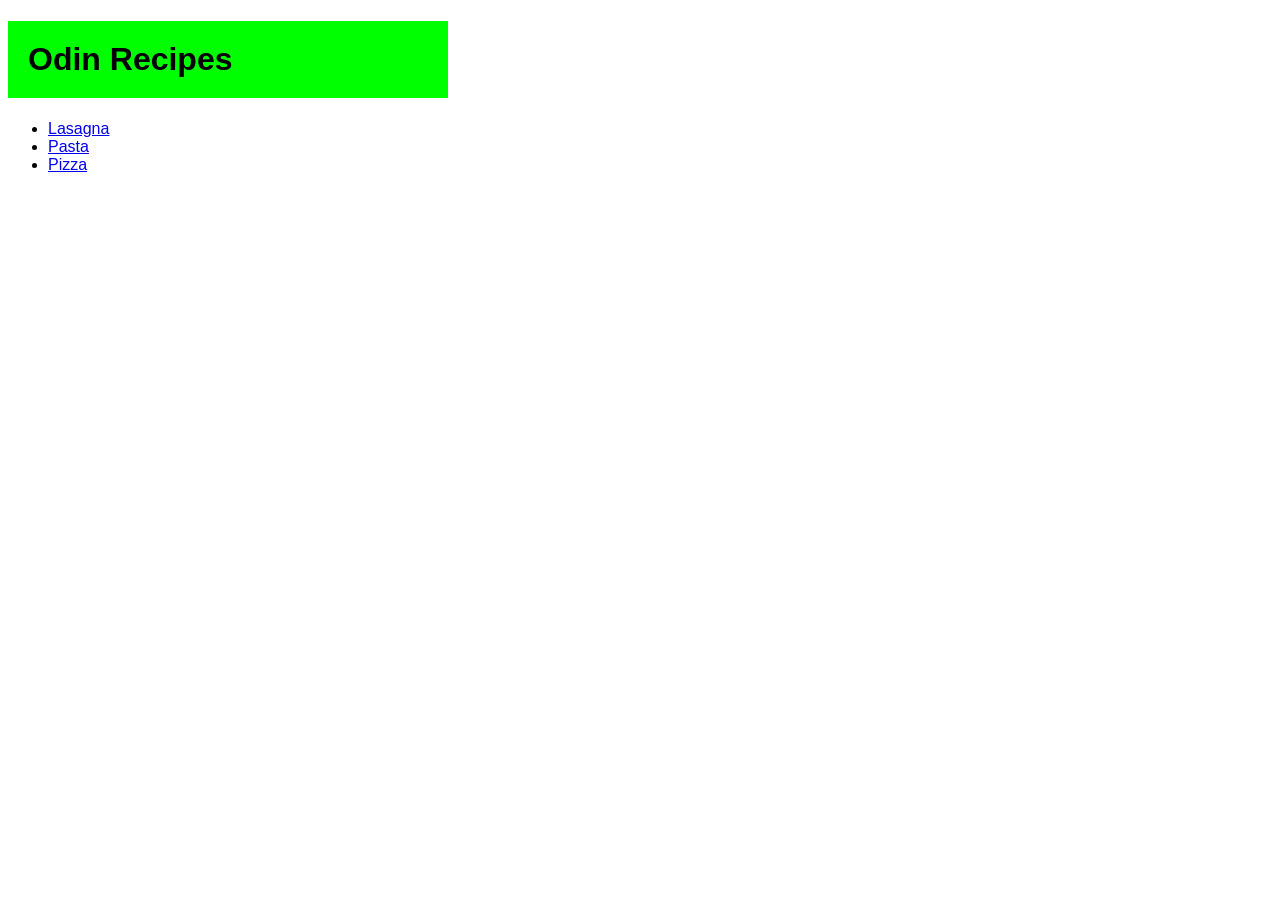
<file: index.html>
<!DOCTYPE html>
<html lang="en">
    <head>
        <meta charset="UTF-8">
        <meta name="viewport" content="width=device-width, initial-scale=1.0">
        <title>Odin Recipes</title>
        <link rel="stylesheet" href="style.css">
    </head>
    <body>
        <h1>Odin Recipes</h1>
        <ul>
            <li><a href="recipes/lasagna.html">Lasagna</a></li>
            <li><a href="recipes/pasta.html">Pasta</li>
            <li><a href="recipes/pizza.html">Pizza</li>
        </ul>
    </body>
</html>
</file>
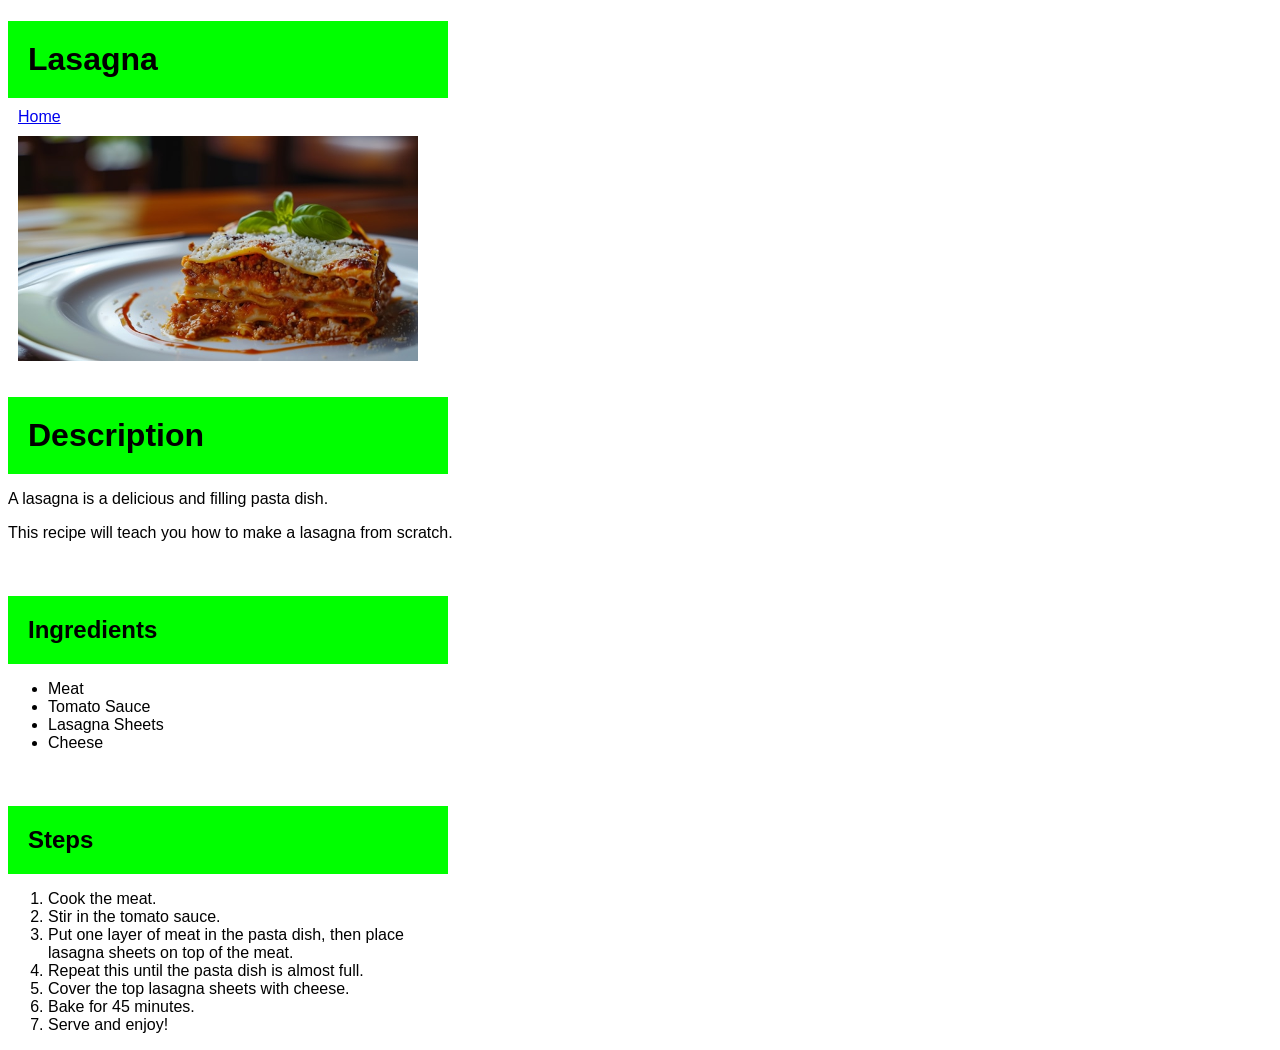
<file: recipes/lasagna.html>
<!DOCTYPE html>
<html lang="en">
    <head>
        <meta charset="UTF-8">
        <meta name="viewport" content="width=device-width, initial-scale=1.0">
        <title>Lasagna</title>
        <link rel="stylesheet" href="recipe-style.css">
    </head>
    <body>
        <h1>Lasagna</h1>
        <a href="../index.html">Home</a>
        <br>
        <img src="img/lasagna.jpg" width="400">
        <h1>Description</h1>
        <p>A lasagna is a delicious and filling pasta dish.</p>
        <p>This recipe will teach you how to make a lasagna from scratch.</p>
        <br>
        <h2>Ingredients</h2>
        <ul>
            <li>Meat</li>
            <li>Tomato Sauce</li>
            <li>Lasagna Sheets</li>
            <li>Cheese</li>
        </ul>
        <br>
        <h2>Steps</h2>
        <ol>
            <li>Cook the meat.</li>
            <li>Stir in the tomato sauce.</li>
            <li>Put one layer of meat in the pasta dish, then place lasagna sheets on top of the meat.</li>
            <li>Repeat this until the pasta dish is almost full.</li>
            <li>Cover the top lasagna sheets with cheese.</li>
            <li>Bake for 45 minutes.</li>
            <li>Serve and enjoy!</li>
        </ol>
    </body>
</html>
</file>
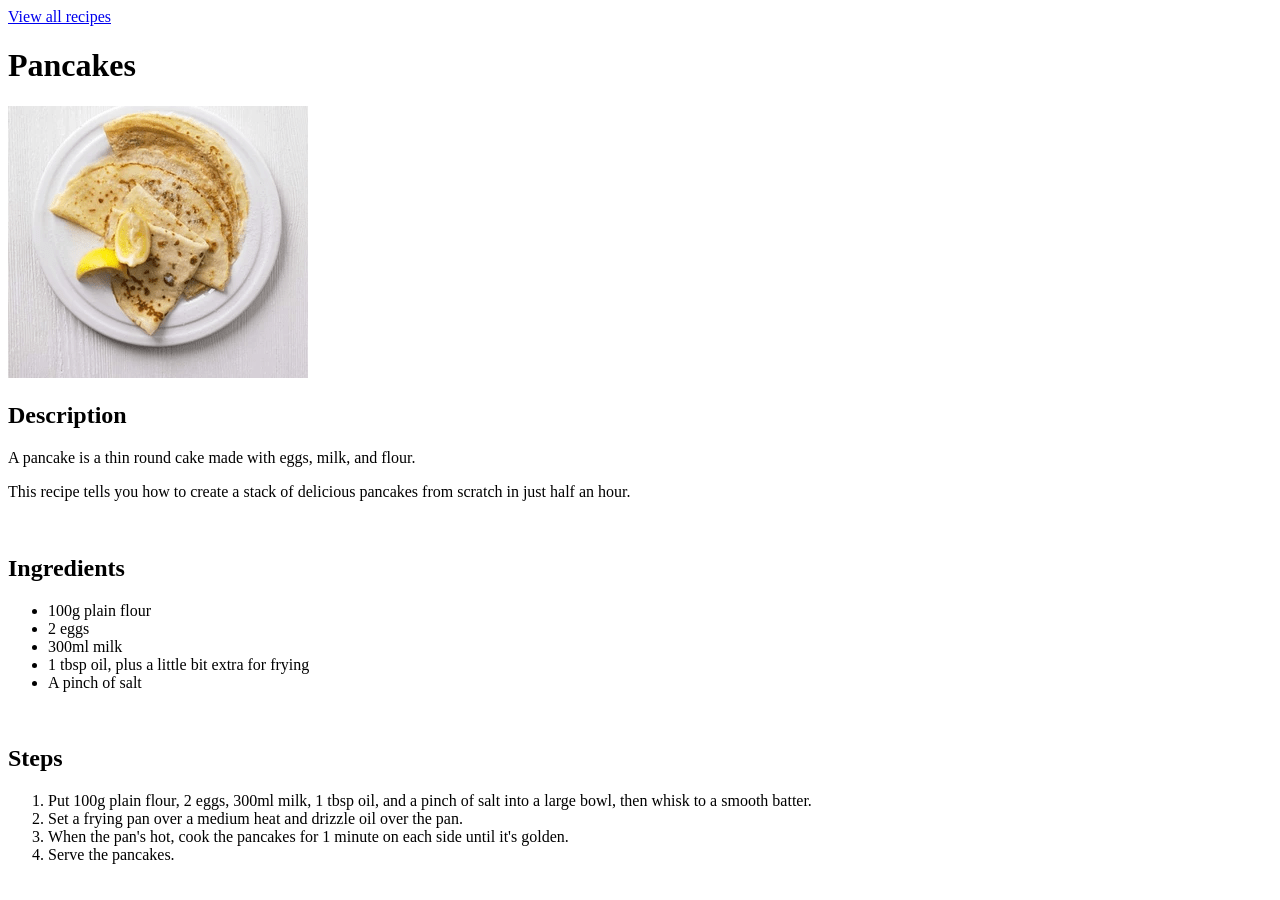
<file: recipes/pancakes.html>
<!DOCTYPE html>
<html>
    <head>
    </head>
    <body>
        <a href="https://rozina-aamir.github.io/odin-recipes">View all recipes</a>
        <h1>Pancakes</h1>
        <img src="https://rozina-aamir.github.io/odin-recipes/recipes/pancakes.png" alt="Pancakes" width="300" height="272">
        <h2>Description</h2>
        <p>A pancake is a thin round cake made with eggs, milk, and flour.</p>
        <p>This recipe tells you how to create a stack of delicious pancakes from scratch in just half an hour.</p>
        <br>
        <h2>Ingredients</h2>
        <ul>
            <li>100g plain flour</li>
            <li>2 eggs</li>
            <li>300ml milk</li>
            <li>1 tbsp oil, plus a little bit extra for frying</li>
            <li>A pinch of salt</li>
        </ul>
        <br>
        <h2>Steps</h2>
        <ol>
            <li>Put 100g plain flour, 2 eggs, 300ml milk, 1 tbsp oil, and a pinch of salt into a large bowl, then whisk to a smooth batter.</li>
            <li>Set a frying pan over a medium heat and drizzle oil over the pan.</li>
            <li>When the pan's hot, cook the pancakes for 1 minute on each side until it's golden.</li>
            <li>Serve the pancakes.</li>
        </ol>
    </body>
</html>
</file>
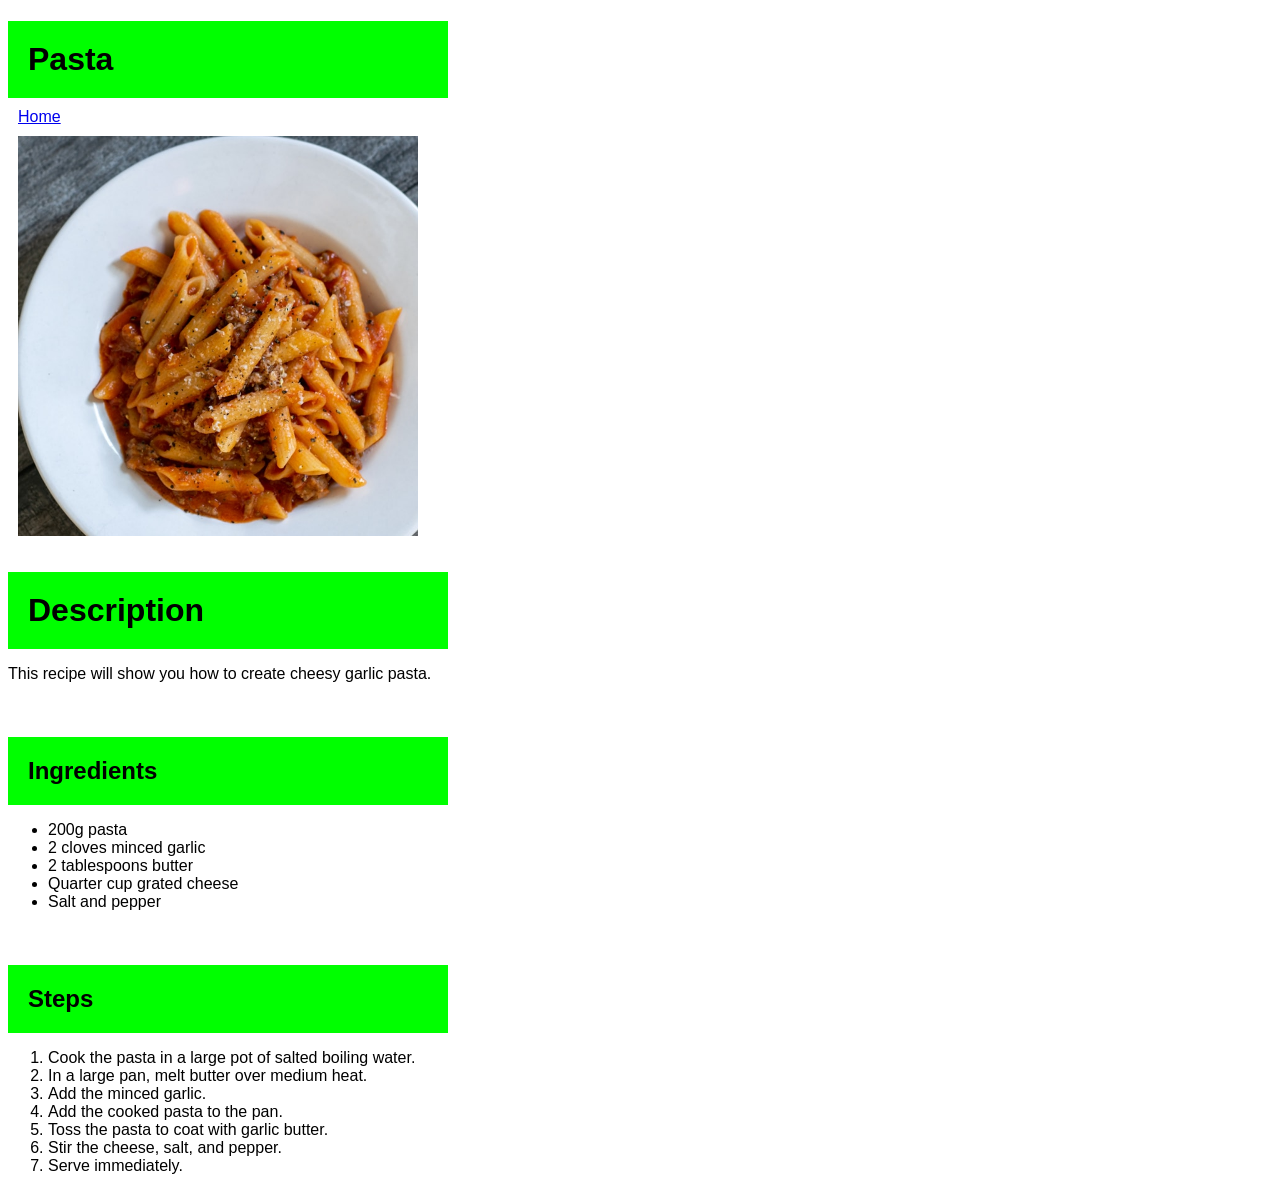
<file: recipes/pasta.html>
<!DOCTYPE html>
<html lang="en">
    <head>
        <meta charset="UTF-8">
        <meta name="viewport" content="width=device-width, initial-scale=1.0">
        <title>Pasta</title>
        <link rel="stylesheet" href="recipe-style.css">
    </head>
    <body>
        <h1>Pasta</h1>
        <a href="../index.html">Home</a>
        <br>
        <img src="img/pasta.jpg" width="400">
        <h1>Description</h1>
        <p>This recipe will show you how to create cheesy garlic pasta.</p>
        <br>
        <h2>Ingredients</h2>
        <ul>
            <li>200g pasta</li>
            <li>2 cloves minced garlic</li>
            <li>2 tablespoons butter</li>
            <li>Quarter cup grated cheese</li>
            <li>Salt and pepper</li>
        </ul>
        <br>
        <h2>Steps</h2>
        <ol>
            <li>Cook the pasta in a large pot of salted boiling water.</li>
            <li>In a large pan, melt butter over medium heat.</li>
            <li>Add the minced garlic.</li>
            <li>Add the cooked pasta to the pan.</li>
            <li>Toss the pasta to coat with garlic butter.</li>
            <li>Stir the cheese, salt, and pepper.</li>
            <li>Serve immediately.</li>
        </ol>

    </body>
</html>
</file>
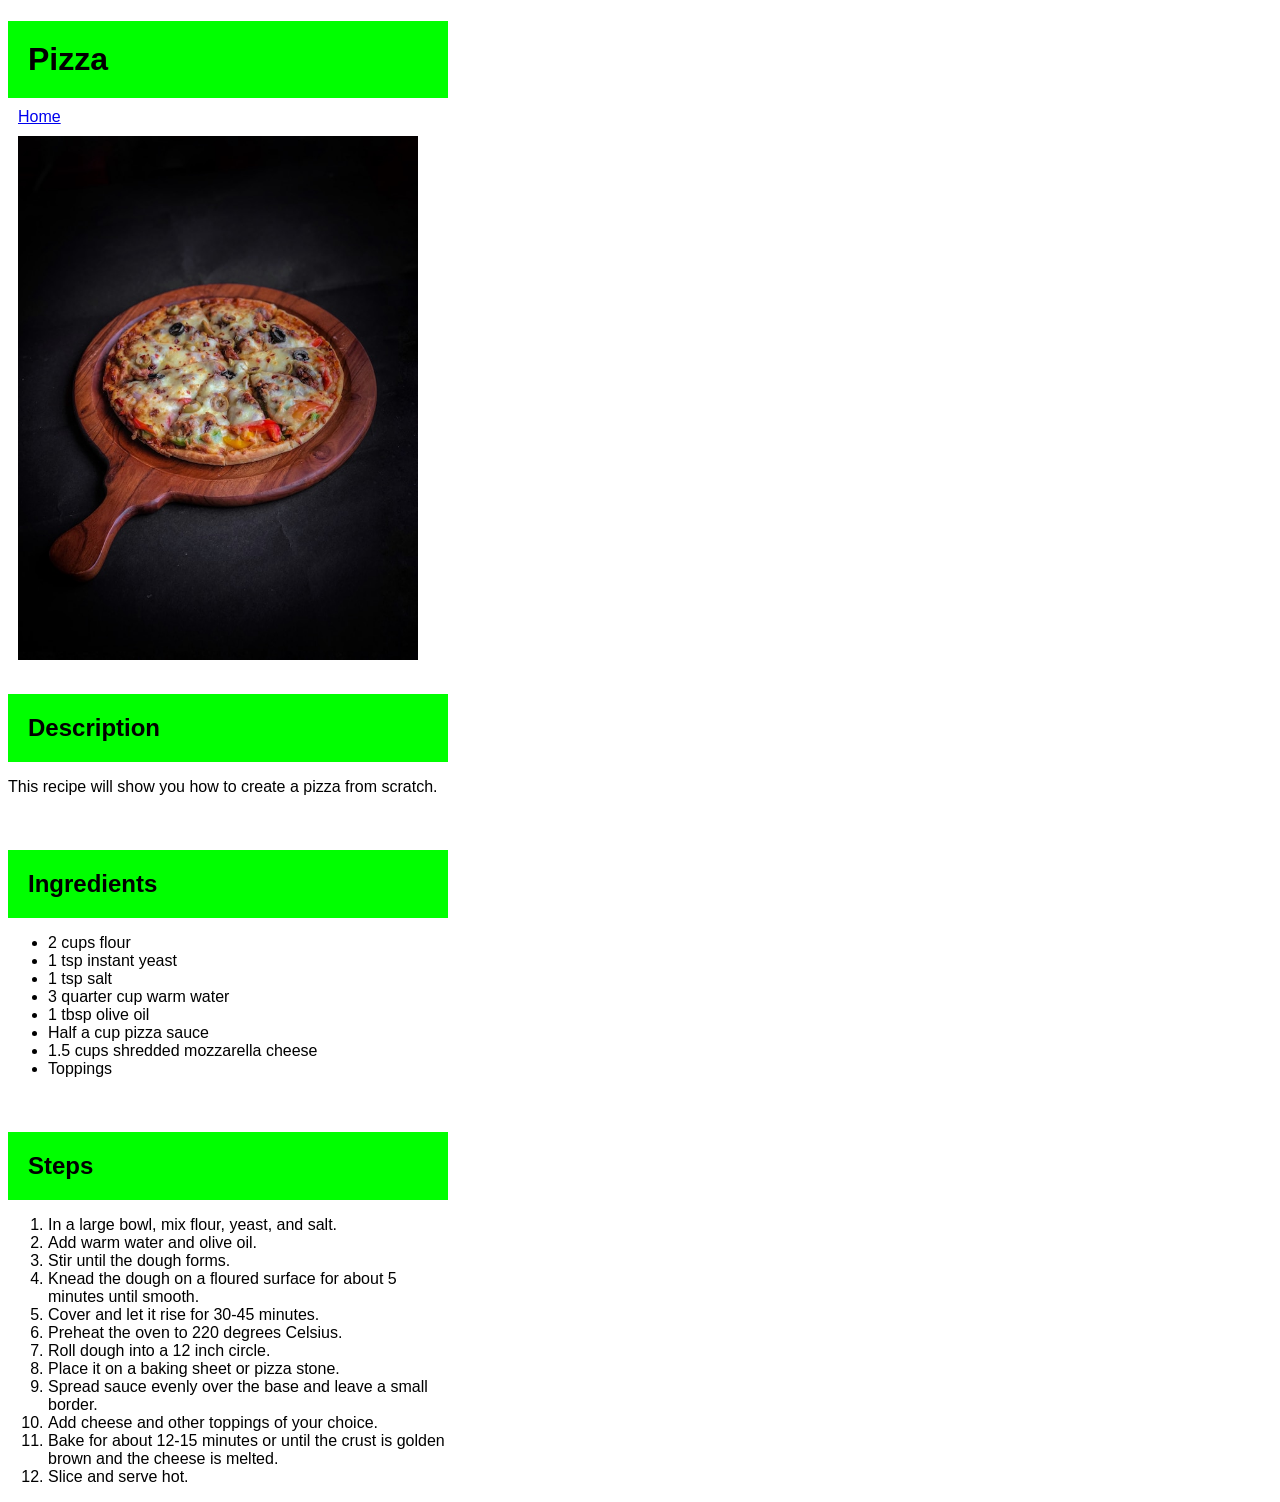
<file: recipes/pizza.html>
<!DOCTYPE html>
<html lang="en">
    <head>
        <meta charset="UTF-8">
        <meta name="viewport" content="width=device-width, initial-scale=1.0">
        <title>Pizza</title>
        <link rel="stylesheet" href="recipe-style.css">
    </head>
    <body>
        <h1>Pizza</h1>
        <a href="../index.html">Home</a>
        <br>
        <img src="img/pizza.jpg" width="400">
        <h2>Description</h2>
        <p>This recipe will show you how to create a pizza from scratch.</p>
        <br>
        <h2>Ingredients</h2>
        <ul>
            <li>2 cups flour</li>
            <li>1 tsp instant yeast</li>
            <li>1 tsp salt</li>
            <li>3 quarter cup warm water</li>
            <li>1 tbsp olive oil</li>
            <li>Half a cup pizza sauce</li>
            <li>1.5 cups shredded mozzarella cheese</li>
            <li>Toppings</li>
        </ul>
        <br>
        <h2>Steps</h2>
        <ol>
            <li>In a large bowl, mix flour, yeast, and salt.</li>
            <li>Add warm water and olive oil.</li>
            <li>Stir until the dough forms.</li>
            <li>Knead the dough on a floured surface for about 5 minutes until smooth.</li>
            <li>Cover and let it rise for 30-45 minutes.</li>
            <li>Preheat the oven to 220 degrees Celsius.</li>
            <li>Roll dough into a 12 inch circle.</li>
            <li>Place it on a baking sheet or pizza stone.</li>
            <li>Spread sauce evenly over the base and leave a small border.</li>
            <li>Add cheese and other toppings of your choice.</li>
            <li>Bake for about 12-15 minutes or until the crust is golden brown and the cheese is melted.</li>
            <li>Slice and serve hot.</li>
        </ol>
    </body>
</html>
</file>
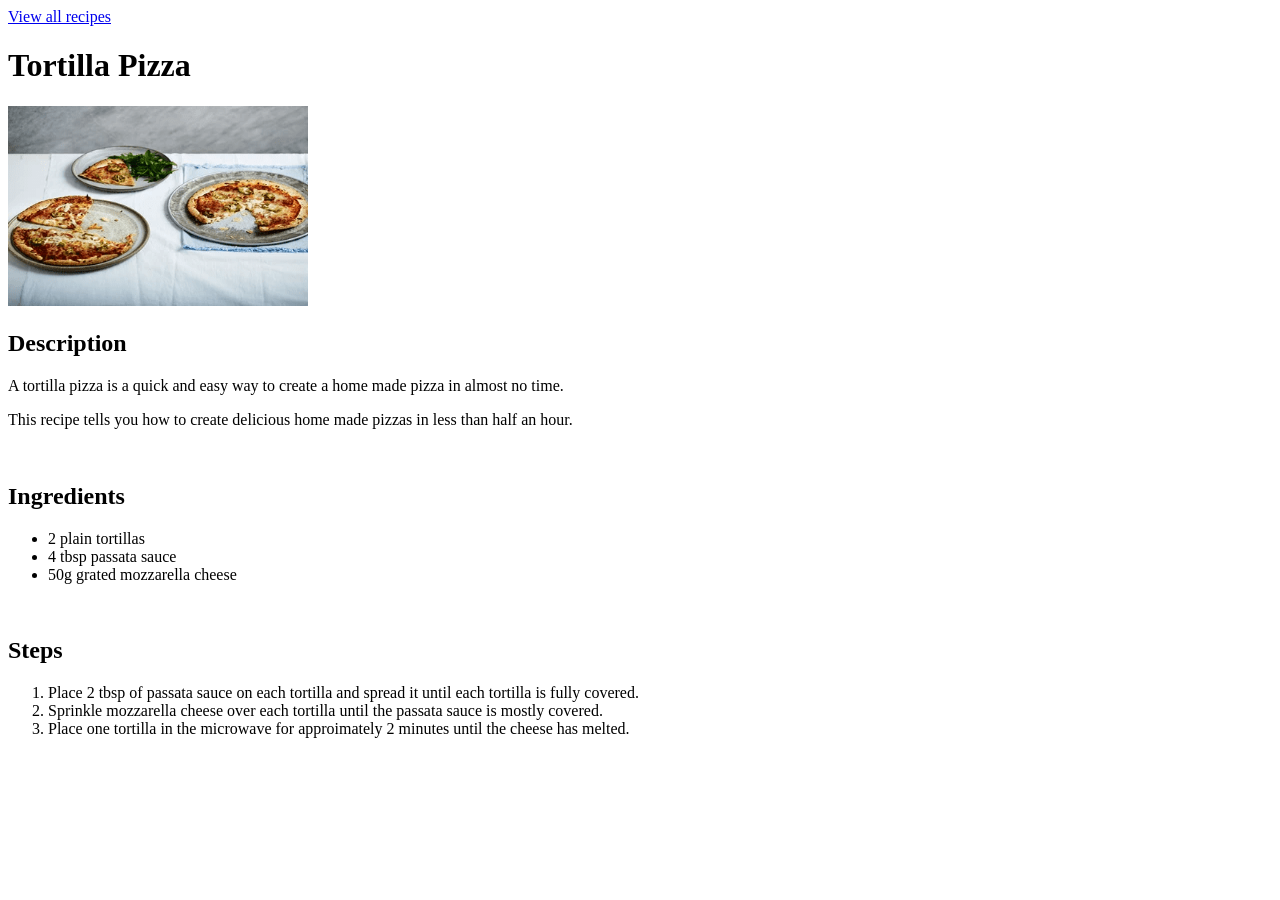
<file: recipes/tortilla_pizza.html>
<!DOCTYPE html>
<html>
    <head>
    </head>
    <body>
        <a href="https://rozina-aamir.github.io/odin-recipes">View all recipes</a>
        <h1>Tortilla Pizza</h1>
        <img src="https://rozina-aamir.github.io/odin-recipes/recipes/tortilla-pizza.png" alt="Three tortilla pizzas" width="300" height="200">
        <h2>Description</h2>
        <p>A tortilla pizza is a quick and easy way to create a home made pizza in almost no time.</p>
        <p>This recipe tells you how to create delicious home made pizzas in less than half an hour.</p>
        <br>
        <h2>Ingredients</h2>
        <ul>
            <li>2 plain tortillas</li>
            <li>4 tbsp passata sauce</li>
            <li>50g grated mozzarella cheese</li>
        </ul>
        <br>
        <h2>Steps</h2>
        <ol>
            <li>Place 2 tbsp of passata sauce on each tortilla and spread it until each tortilla is fully covered.</li>
            <li>Sprinkle mozzarella cheese over each tortilla until the passata sauce is mostly covered.</li>
            <li>Place one tortilla in the microwave for approimately 2 minutes until the cheese has melted.</li>
        </ol>
    </body>
</html>
</file>
<file: style.css>
* {
  font-family: Helvetica, Arial, sans-serif;  
}

h1 {
    padding: 20px;
    background-color: #00ff00;
    width: 400px;
    font-weight: bold;
}
</file>
<file: recipes/recipe-style.css>
* {
    font-family: Helvetica, Arial, sans-serif;
}

h1,
h2 {
    padding: 20px;
    background-color: #00ff00;
    width: 400px;
    font-weight: bold;
    margin-bottom: 10px;
}

a {
    padding: 10px;
    margin-bottom: 10px;
}

img {
    padding: 10px;
}

ol {
    max-width: 400px;
}
</file>
